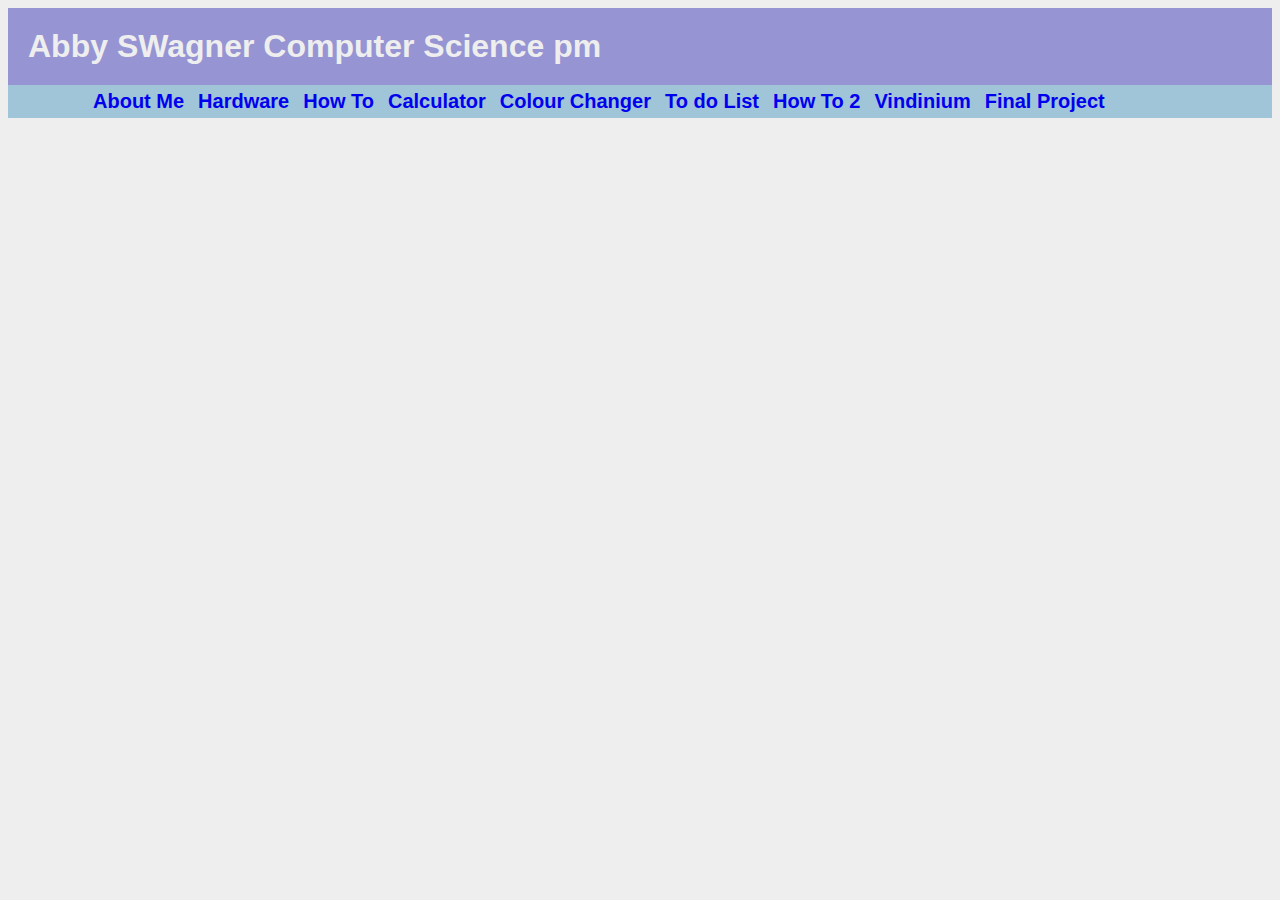
<file: index.html>
<!DOCTYPE html>
<html>
    <head> 
        <title> </title>
        <link rel="stylesheet" href="mainstyle.css" type="text/css" />
      
    </head>
    <body>
        <h1> Abby SWagner Computer Science pm </h1>
<!-- Navbar starts here -->
<ul id="navbar">
    <li> <a href="About-Me-Page.html"> About Me </a></li>
    <li> <a href="hardware.html"> Hardware </a></li>
    <li> <a href="how-to.html"> How To </a></li>
    <li> <a href="calculator.html"> Calculator </a></li>
    <li> <a href="changer.html"> Colour Changer </a></li>
    <li> <a href="todolist.html"> To do List </a></li>
    <li> <a href="howto2.html"> How To 2</a></li>
    <li> <a href="vindinium.html"> Vindinium </a></li>
    <li> <a href=#> Final Project </a></li>
</ul>




<!-- Navbar ends here -->
    </body>
</html>
</file>
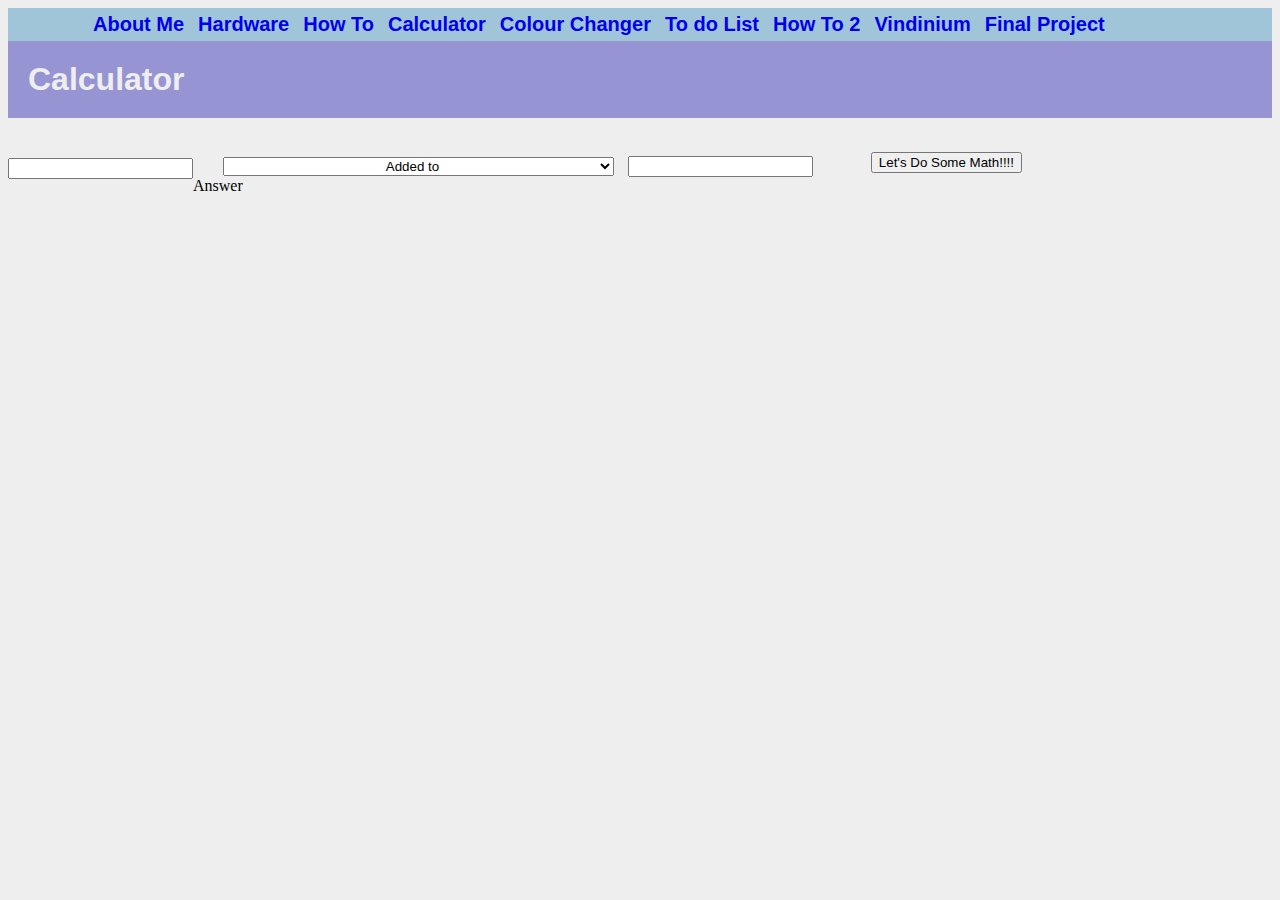
<file: calculator.html>
<html>
    <head>
        <title> Calculator </title>

    <link rel="stylesheet" href="mainstyle.css" type="text/css" />
    <style>
    </style>
    </head>
</html>
<body>
     <ul id="navbar">
        <li> <a href="About-Me-Page.html"> About Me </a></li>
        <li> <a href="hardware.html"> Hardware </a></li>
        <li> <a href="how-to.html"> How To </a></li>
        <li> <a href="calculator.html"> Calculator </a></li>
         <li> <a href="changer.html"> Colour Changer </a></li>
        <li> <a href="todolist.html"> To do List </a></li>
        <li> <a href="howto2.html"> How To 2</a></li>
        <li> <a href="vindinium.html"> Vindinium </a></li>
        <li> <a href=#> Final Project </a></li>
    </ul>
    <h1> Calculator </h1>
    <input type="text" id="input1" style="float:left; margin-top: 40px"><br>
    <select style="text-align: center; margin-left: 30px" id="operation">
        <option value="+">Added to</option>
        <option value="-">Decreased by</option>
        <option value="/">Divided by</option>
        <option value="*">Multiplied by</option>
        <option value="%">When divided by the following number, will have the remainder</option>
        <option value="==">Is equal to</option>
    </select>
    <input type="text" id="input2" style="margin-left: 10px; margin-top: 20px"><br>
     <button style="float:right; margin-top: -25px; margin-right: 250px" id="calculatorbutton"> Let's Do Some Math!!!! </button>
    <script src="calculator.js"></script>
    <div id="answer">
    Answer
    </div>
    
</body>
</file>
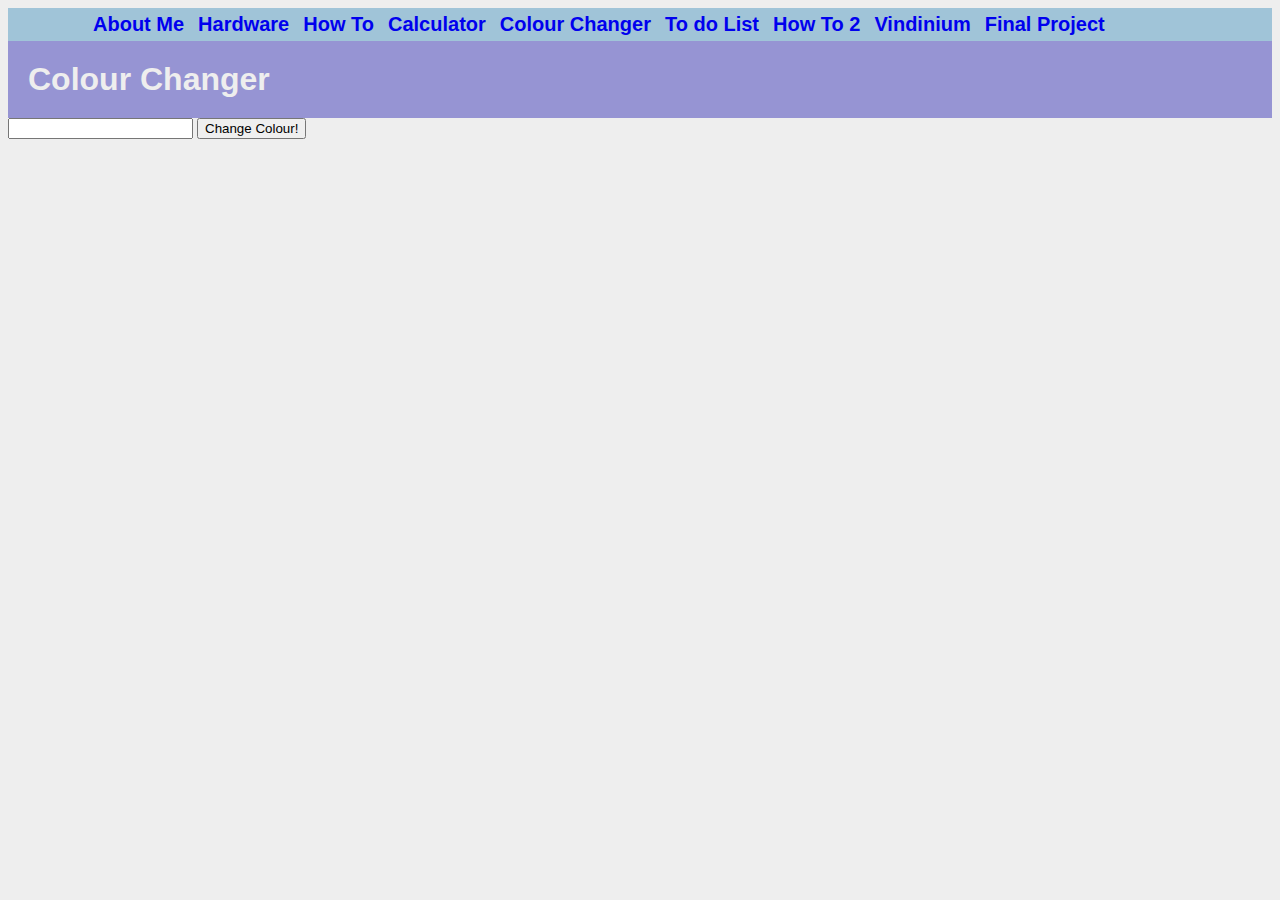
<file: changer.html>
<!doctype html>
<html lang="en">
<head>
    <meta charset="UTF-8">
    <title>Colour Changer</title>
    <link rel="stylesheet" href="mainstyle.css" type="text/css" />
    <style>
    </style>
</head>
<body>
    <ul id="navbar">
        <li> <a href="About-Me-Page.html"> About Me </a></li>
        <li> <a href="hardware.html"> Hardware </a></li>
        <li> <a href="how-to.html"> How To </a></li>
        <li> <a href="calculator.html"> Calculator </a></li>
         <li> <a href="changer.html"> Colour Changer </a></li>
        <li> <a href="todolist.html"> To do List </a></li>
        <li> <a href="howto2.html"> How To 2</a></li>
        <li> <a href="vindinium.html"> Vindinium </a></li>
        <li> <a href=#> Final Project </a></li>
    </ul>

    <h1> Colour Changer </h1>
    
    <input id="newBGColor">
    <button id="colorChangeButton"> Change Colour! </button>
    
    <script src="changer.js"></script>
    
</body>
</html>
</file>
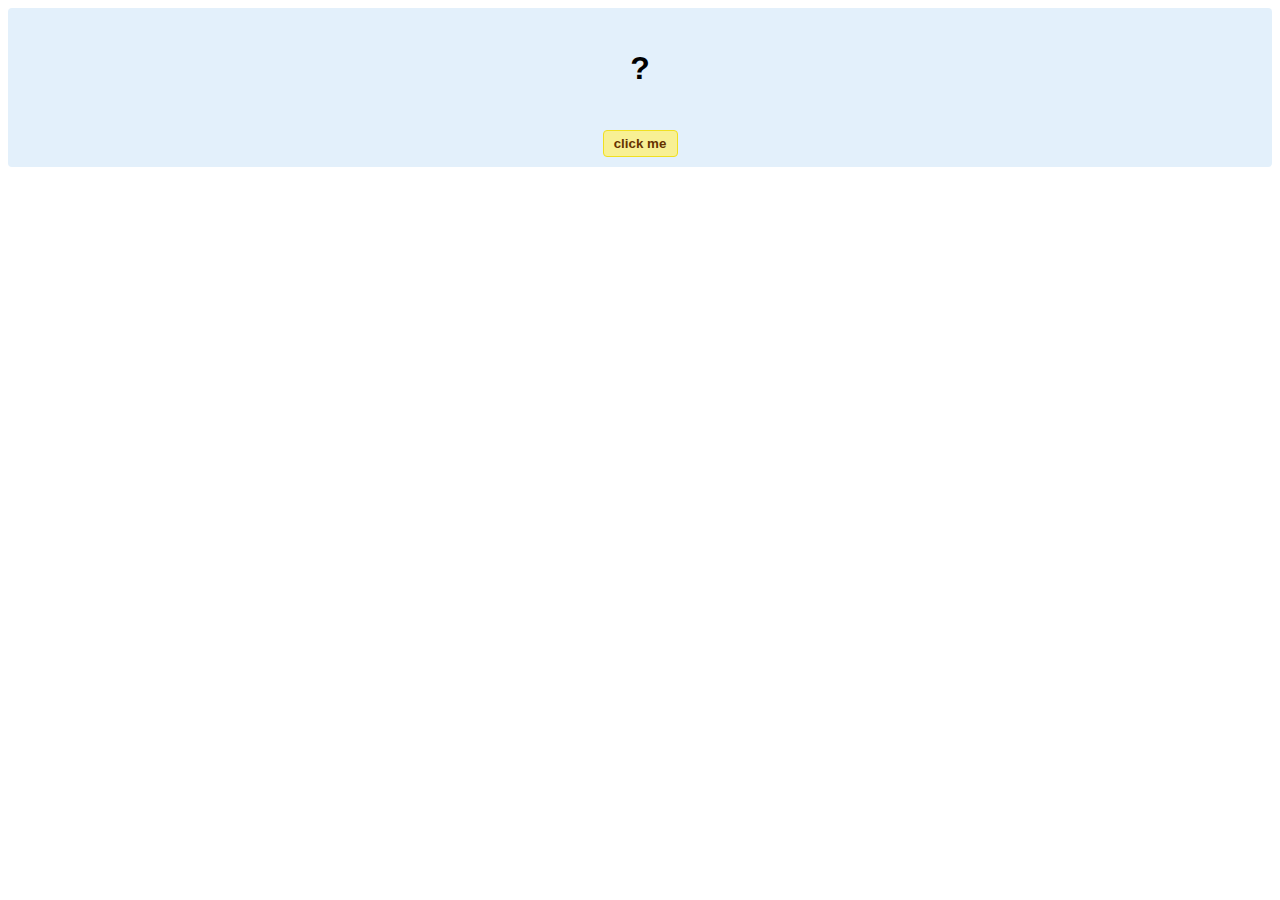
<file: hello-world.html>
<!DOCTYPE html>
<!-- HTML5 Hello world by kirupa - http://www.kirupa.com/html5/getting_your_feet_wet_html5_pg1.htm -->
<html lang="en-us">

<head>
<meta charset="utf-8">
<title>Hello...</title>
<style type="text/css">
#mainContent {
	font-family: Arial, Helvetica, sans-serif;
	font-size: xx-large;
	font-weight: bold;
	background-color: #E3F0FB;
	border-radius: 4px;
	padding: 10px;
	text-align: center;
}
.buttonStyle {
	border-radius: 4px;
	border: thin solid #F0E020;
	padding: 5px;
	background-color: #F8F094;
	font-family: "Segoe UI", Tahoma, Geneva, Verdana, sans-serif;
	font-weight: bold;
	color: #663300;
	width: 75px;
}

.buttonStyle:hover {
	border: thin solid #FFCC00;
	background-color: #FCF9D6;
	color: #996633;
	cursor: pointer;
}
.buttonStyle:active {
	border: thin solid #99CC00;
	background-color: #F5FFD2;
	color: #669900;
	cursor: pointer;
}

</style>
</head>

<body>
<div id="mainContent">
<p id="helloText">?</p>
<button id="clickButton" class="buttonStyle">click me</button>
</div>
<script> 
var myButton = document.getElementById("clickButton");
var myText = document.getElementById("helloText");

myButton.addEventListener('click', doSomething, false)

function doSomething() {
	myText.textContent = "hello, world!";
}
</script>

</body>
</html>
</file>
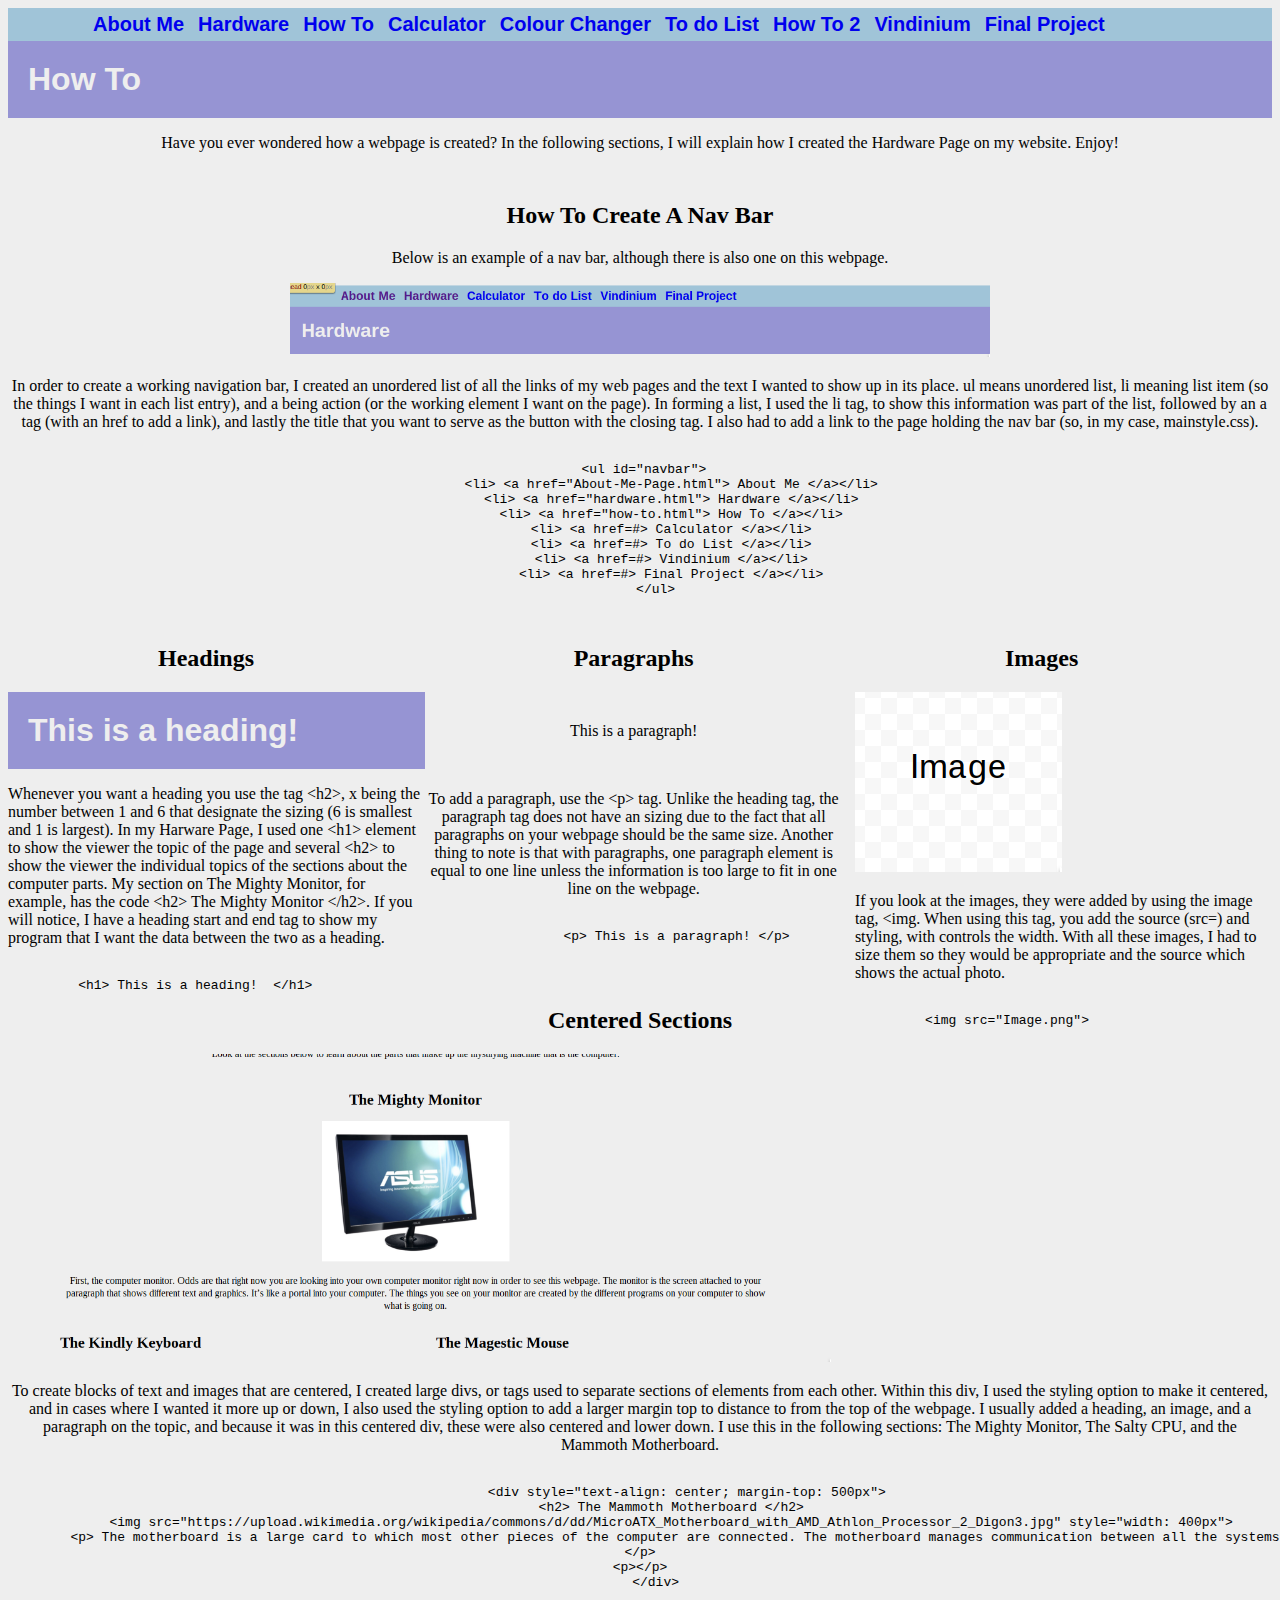
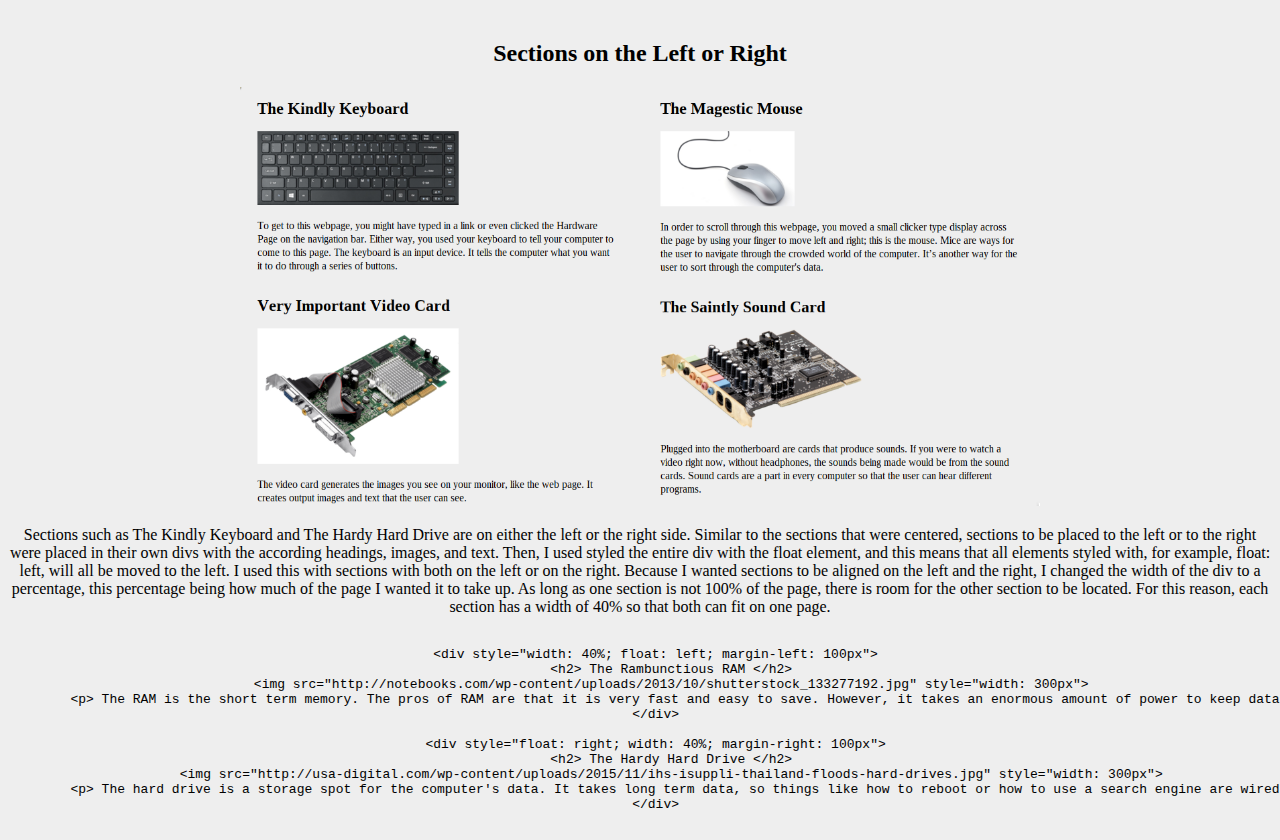
<file: how-to.html>
<!doctype html>
<html>

<head>
    <title> How To </title>
    <link rel="stylesheet" href="mainstyle.css" type="text/css" />
    <style>
    </style>
    
</head>
<body>

<ul id="navbar">
        <li> <a href="About-Me-Page.html"> About Me </a></li>
        <li> <a href="hardware.html"> Hardware </a></li>
        <li> <a href="how-to.html"> How To </a></li>
        <li> <a href="calculator.html"> Calculator </a></li>
         <li> <a href="changer.html"> Colour Changer </a></li>
        <li> <a href="todolist.html"> To do List </a></li>
        <li> <a href="howto2.html"> How To 2</a></li>
        <li> <a href="vindinium.html"> Vindinium </a></li>
        <li> <a href=#> Final Project </a></li>
    </ul>
    
    <h1> How To </h1>
    <p style="text-align: center"> Have you ever wondered how a webpage is created? In the following sections, I will explain how I created the Hardware Page on my website. Enjoy!</p>
    
    <div style="text-align: center; margin-top: 50px">
    <h2> How To Create A Nav Bar</h2>
    <p> Below is an example of a nav bar, although there is also one on this webpage.</p>
    <img src="Nav-bar.png" style="width: 700px">
    <p style=""> In order to create a working navigation bar, I created an unordered list of all the links of my web pages and the text I wanted to show up in its place. ul means unordered list, li meaning list item (so the things I want in each list entry), and a being action (or the working element I want on the page). In forming a list, I used the li tag, to show this information was part of the list, followed by an a tag (with an href to add a link), and lastly the title that you want to serve as the button with the closing tag. I also had to add a link to the page holding the nav bar (so, in my case, mainstyle.css).
 </p>
 <pre>
     <code>
 &lt;ul id=&quot;navbar&quot;&gt;
        &lt;li&gt; &lt;a href=&quot;About-Me-Page.html&quot;&gt; About Me &lt;/a&gt;&lt;/li&gt;
        &lt;li&gt; &lt;a href=&quot;hardware.html&quot;&gt; Hardware &lt;/a&gt;&lt;/li&gt;
        &lt;li&gt; &lt;a href=&quot;how-to.html&quot;&gt; How To &lt;/a&gt;&lt;/li&gt;
        &lt;li&gt; &lt;a href=#&gt; Calculator &lt;/a&gt;&lt;/li&gt;
        &lt;li&gt; &lt;a href=#&gt; To do List &lt;/a&gt;&lt;/li&gt;
        &lt;li&gt; &lt;a href=#&gt; Vindinium &lt;/a&gt;&lt;/li&gt;
        &lt;li&gt; &lt;a href=#&gt; Final Project &lt;/a&gt;&lt;/li&gt;
    &lt;/ul&gt;
    </code>
</pre>
    </div>
    
    <div style="float: left; width: 33%">
        <h2 style="margin-left: 150px"> Headings </h2>
        <h1> This is a heading! </h1>
        <p> Whenever you want a heading you use the tag &lt;h2&gt;, x being the number between 1 and 6 that designate the sizing (6 is smallest and 1 is largest). In my Harware Page, I used one &lt;h1&gt; element to show the viewer the topic of the page and several &lt;h2&gt; to show the viewer the individual topics of the sections about the computer parts. My section on The Mighty Monitor, for example, has the code &lt;h2&gt;
 The Mighty Monitor &lt;/h2&gt;. If you will notice, I have a heading start and end tag to show my program that I want the data between the two as a heading. </p>
 <pre>
     <code>
         &lt;h1&gt; This is a heading!  &lt;/h1&gt;
     </code>
 </pre>
    </div>
    
    <div style="text-align: center; width: 33%; display:inline-block;">
        <h2> Paragraphs </h2>
        <p style="margin-top: 50px"> This is a paragraph!</p>
        <p style="margin-top: 50px"> To add a paragraph, use the &lt;p&gt; tag. Unlike the heading tag, the paragraph tag does not have an sizing due to the fact that all paragraphs on your webpage should be the same size. Another thing to note is that with paragraphs, one paragraph element is equal to one line unless the information is too large to fit in one line on the webpage.</p>
   <pre>
       <code>
           &lt;p&gt; This is a paragraph! &lt;/p&gt;
       </code>
   </pre>
    </div>
    
    <div style="float: right; width: 33%; display: inline-block">
        <h2 style="margin-left: 150px"> Images </h2>
        <img src="Image.png">
        <p> If you look at the images, they were added by using the image tag, &lt;img. When using this tag, you add the source (src=) and styling, with controls the width. With all these images, I had to size them so they would be appropriate and the source which shows the actual photo.
</p>
<pre>
    <code>
         &lt;img src=&quot;Image.png&quot;&gt;
    </code>
</pre>
    </div>
    
    <div style="text-align: center">
        <h2> Centered Sections </h2>
        <img src="Center.png" style="width: 800px">
        <p> To create blocks of text and images that are centered, I created large divs, or tags used to separate sections of elements from each other. Within this div, I used the styling option to make it centered, and in cases where I wanted it more up or down, I also used the styling option to add a larger margin top to distance to from the top of the webpage. I usually added a heading, an image, and a paragraph on the topic, and because it was in this centered div, these were also centered and lower down. I use this in the following sections: The Mighty Monitor, The Salty CPU, and the Mammoth Motherboard. </p>
   <pre>
       <code>
            &lt;div style=&quot;text-align: center; margin-top: 500px&quot;&gt;
        &lt;h2&gt; The Mammoth Motherboard &lt;/h2&gt;
        &lt;img src=&quot;https://upload.wikimedia.org/wikipedia/commons/d/dd/MicroATX_Motherboard_with_AMD_Athlon_Processor_2_Digon3.jpg&quot; style=&quot;width: 400px&quot;&gt;
        &lt;p&gt; The motherboard is a large card to which most other pieces of the computer are connected. The motherboard manages communication between all the systems. For example, it manages power for all subsystems, so when one is low on power, it can easily be recharged.
&lt;/p&gt;
&lt;p&gt;&lt;/p&gt;
    &lt;/div&gt;
       </code>
   </pre>
    </div>
    
    <div style="text-align: center">
        <h2> Sections on the Left or Right </h2>
        <img src="Side.png" style="width: 800px">
        <p> Sections such as The Kindly Keyboard and The Hardy Hard Drive are on either the left or the right side. Similar to the sections that were centered, sections to be placed to the left or to the right were placed in their own divs with the according headings, images, and text. Then, I used styled the entire div with the float element, and this means that all elements styled with, for example, float: left, will all be moved to the left. I used this with sections with both on the left or on the right. Because I wanted sections to be aligned on the left and the right, I changed the width of the div to a percentage, this percentage being how much of the page I wanted it to take up. As long as one section is not 100% of the page, there is room for the other section to be located. For this reason, each section has a width of 40% so that both can fit on one page.
 </p>
 <pre>
    <code>
    &lt;div style=&quot;width: 40%; float: left; margin-left: 100px&quot;&gt;
        &lt;h2&gt; The Rambunctious RAM &lt;/h2&gt;
        &lt;img src=&quot;http://notebooks.com/wp-content/uploads/2013/10/shutterstock_133277192.jpg&quot; style=&quot;width: 300px&quot;&gt;
        &lt;p&gt; The RAM is the short term memory. The pros of RAM are that it is very fast and easy to save. However, it takes an enormous amount of power to keep data on the RAM. For this reason, RAMs are usually connected to an outside power source. &lt;/p&gt;
    &lt;/div&gt;
    
    &lt;div style=&quot;float: right; width: 40%; margin-right: 100px&quot;&gt;
        &lt;h2&gt; The Hardy Hard Drive &lt;/h2&gt;
        &lt;img src=&quot;http://usa-digital.com/wp-content/uploads/2015/11/ihs-isuppli-thailand-floods-hard-drives.jpg&quot; style=&quot;width: 300px&quot;&gt;
        &lt;p&gt; The hard drive is a storage spot for the computer's data. It takes long term data, so things like how to reboot or how to use a search engine are wired into metallic plates that are electromagnetically charged. &lt;/p&gt;
    &lt;/div&gt;
    </code>
</pre>
    </div>
</body>
</html>
</file>
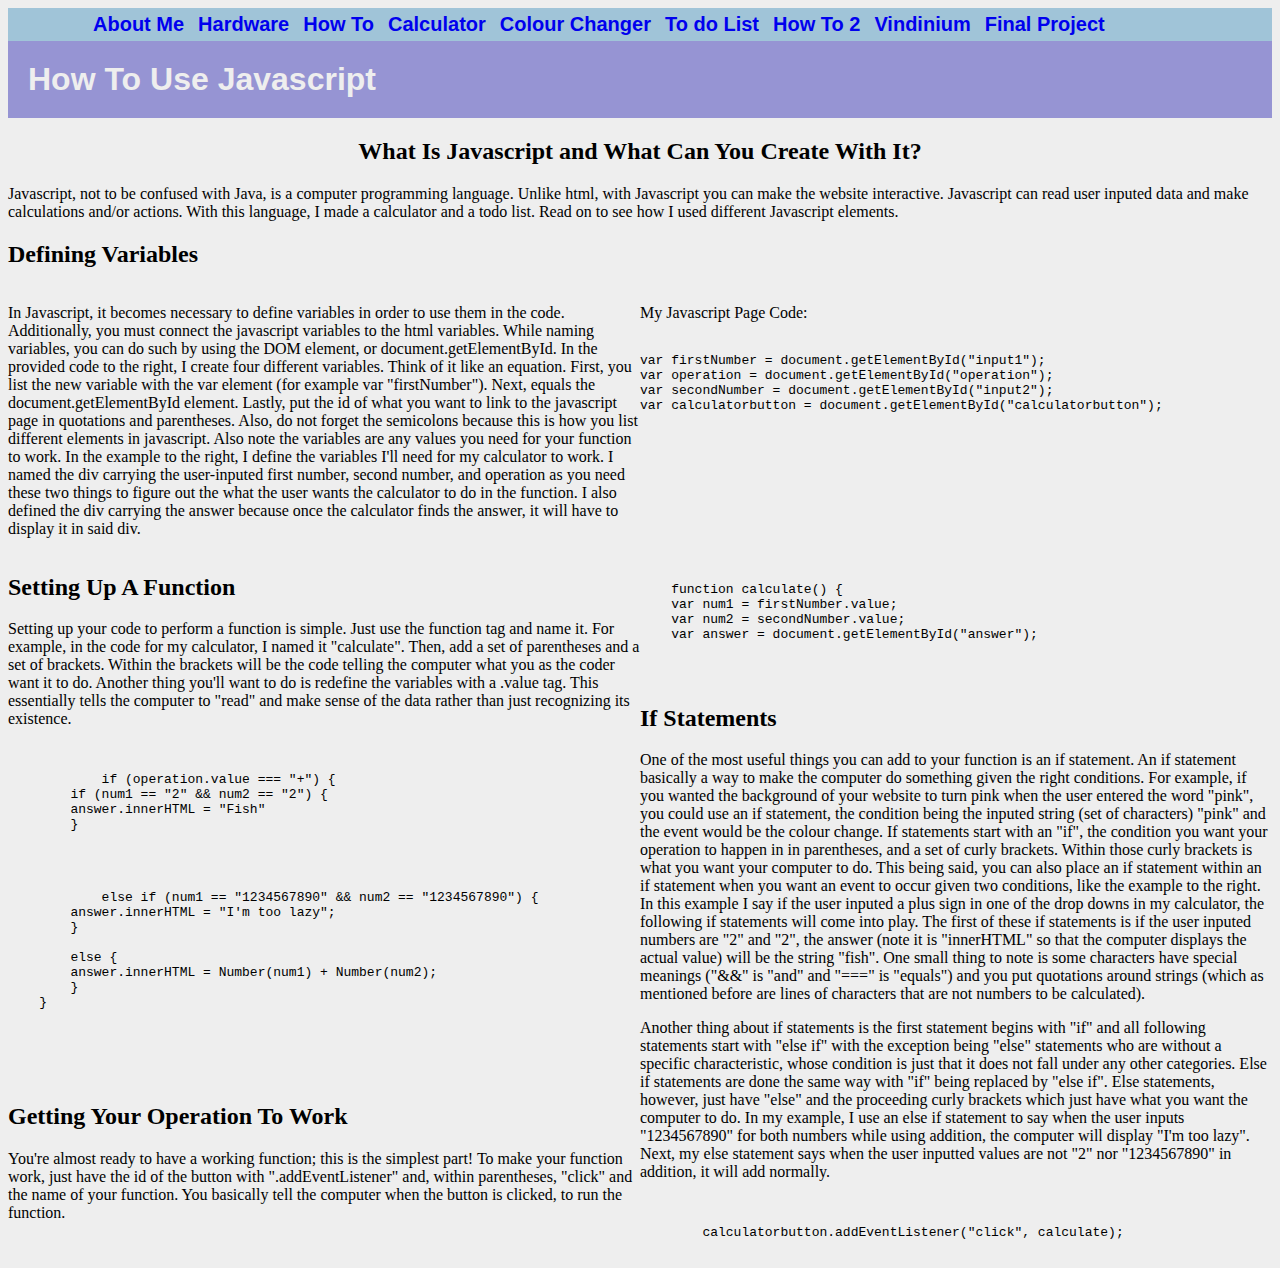
<file: howto2.html>
<!doctype html>
<html>
    <head>
    <title> How To (Javascript Edition)</title>
    <link rel="stylesheet" href="mainstyle.css" type="text/css" />
    <style>
    </style>
    
</head>
<body>

<ul id="navbar">
        <li> <a href="About-Me-Page.html"> About Me </a></li>
        <li> <a href="hardware.html"> Hardware </a></li>
        <li> <a href="how-to.html"> How To </a></li>
        <li> <a href="calculator.html"> Calculator </a></li>
         <li> <a href="changer.html"> Colour Changer </a></li>
        <li> <a href="todolist.html"> To do List </a></li>
        <li> <a href="howto2.html"> How To 2</a></li>
        <li> <a href="vindinium.html"> Vindinium </a></li>
        <li> <a href=#> Final Project </a></li>
    </ul>
    
    <h1> How To Use Javascript</h1>
    <h2 style="text-align: center"> What Is Javascript and What Can You Create With It? </h2>
    <p>Javascript, not to be confused with Java, is a computer programming language. Unlike html, with Javascript you can make the website interactive. 
    Javascript can read user inputed data and make calculations and/or actions. With this language, I made a calculator and a todo list. Read on to see 
    how I used different Javascript elements.</p>
    
    <h2> Defining Variables </h2>
    
    <div style="display: inline-block; width: 50%; float: left">
    <p> In Javascript, it becomes necessary to define variables in order to use them in the code. Additionally, you must connect the javascript variables to the html variables. 
    While naming variables, you can do such by using the DOM element, or document.getElementById. In the provided code to the right, I create four different variables.
    Think of it like an equation. First, you list the new variable with the var element (for example var "firstNumber"). Next, equals the document.getElementById element. Lastly, put
    the id of what you want to link to the javascript page in quotations and parentheses. Also, do not forget the semicolons because this is how you list different elements in javascript.
    Also note the variables are any values you need for your function to work. In the example to the right, I define the variables I'll need for my calculator to work. I named the div carrying 
    the user-inputed first number, second number, and operation as you need these two things to figure out the what the user wants the calculator to do in the function. I also defined the div
    carrying the answer because once the calculator finds the answer, it will have to display it in said div.
    </p>
    </div>

<div style="display: inline-block; width: 50%;  float: right">
    <p> My Javascript Page Code: </p>
    <pre>
        <code>
var firstNumber = document.getElementById(&quot;input1&quot;);
var operation = document.getElementById(&quot;operation&quot;);
var secondNumber = document.getElementById(&quot;input2&quot;);
var calculatorbutton = document.getElementById(&quot;calculatorbutton&quot;);
        </code>
    </pre>
</div>

<div style="clear: both"></div>

<div style="display: inline-block; width: 50%; float: left">
    <h2> Setting Up A Function </h2>
    <p>Setting up your code to perform a function is simple. Just use the function tag and name it. For example, in the code for my calculator, I named it "calculate". Then, add a set of 
    parentheses and a set of brackets. Within the brackets will be the code telling the computer what you as the coder want it to do. Another thing you'll want to do 
    is redefine the variables with a .value tag. This essentially tells the computer to "read" and make sense of the data rather than just recognizing its existence.</p>
</div>

<div style="display: inline-block; width: 50%; float: left">
    <pre>
        <code>
    function calculate() {
    var num1 = firstNumber.value;
    var num2 = secondNumber.value;
    var answer = document.getElementById(&quot;answer&quot;);
        </code>
    </pre>

</div>

<div style="display: inline-block; width: 50%; float: right">
    <h2> If Statements </h2>
    <p> One of the most useful things you can add to your function is an if statement. An if statement basically a way to make the computer do something given the right conditions. For example,
    if you wanted the background of your website to turn pink when the user entered the word "pink", you could use an if statement, the condition being the inputed string (set of characters) "pink" and
    the event would be the colour change. If statements start with an "if", the condition you want your operation to happen in in parentheses, and a set of curly brackets. Within those curly brackets is what you want
    your computer to do. This being said, you can also place an if statement within an if statement when you want an event to occur given two conditions, like the example to the right. In this example I say if the user
    inputed a plus sign in one of the drop downs in my calculator, the following if statements will come into play. The first of these if statements is if the user inputed numbers are "2" and "2", the answer (note it is "innerHTML"
    so that the computer displays the actual value) will be the string "fish". One small thing to note is some characters have special meanings ("&&" is "and" and "===" is "equals") and you put quotations around strings (which as
    mentioned before are lines of characters that are not numbers to be calculated). </p>
    <p> Another thing about if statements is the first statement begins with "if" and all following  statements start with "else if" with the exception being "else" statements who are without a specific characteristic, whose condition is just that it
    does not fall under any other categories. Else if statements are done the same way with "if" being replaced by "else if". Else statements, however, just have "else" and the proceeding curly brackets which just have 
    what you want the computer to do. In my example, I use an else if statement to say when the user inputs "1234567890" for both numbers while using addition, the computer will display "I'm too lazy". Next, my else statement says when the user inputted values are not
    "2" nor "1234567890" in addition, it will add normally.</p>
</div>

<div style="display: inline-block; width: 50%; float: left">
    <pre>
        <code>
            if (operation.value === &quot;+&quot;) {
        if (num1 == &quot;2&quot; &amp;&amp; num2 == &quot;2&quot;) {
        answer.innerHTML = &quot;Fish&quot;
        }
        </code>
    </pre>
        <pre>
        <code>
            else if (num1 == &quot;1234567890&quot; &amp;&amp; num2 == &quot;1234567890&quot;) {
        answer.innerHTML = &quot;I'm too lazy&quot;;
        }
        
        else {
        answer.innerHTML = Number(num1) + Number(num2);
        }
    }
        </code>
    </pre>
</div>


<div style="display: inline-block; width: 50%; float: left; margin-top: 30px">
    <h2> Getting Your Operation To Work</h2>
    <p>You're almost ready to have a working function; this is the simplest part! To make your function work, just have the id of the button with ".addEventListener" and, within parentheses, "click" and the name of your function. You basically tell the computer when the button is clicked, to run the function.</p>
</div>
<div style="display: inline-block; width: 50%; float: right"> 
<pre>
    <code>
        calculatorbutton.addEventListener(&quot;click&quot;, calculate);
    </code>
</pre>
</div>
</body>
</html>
</file>
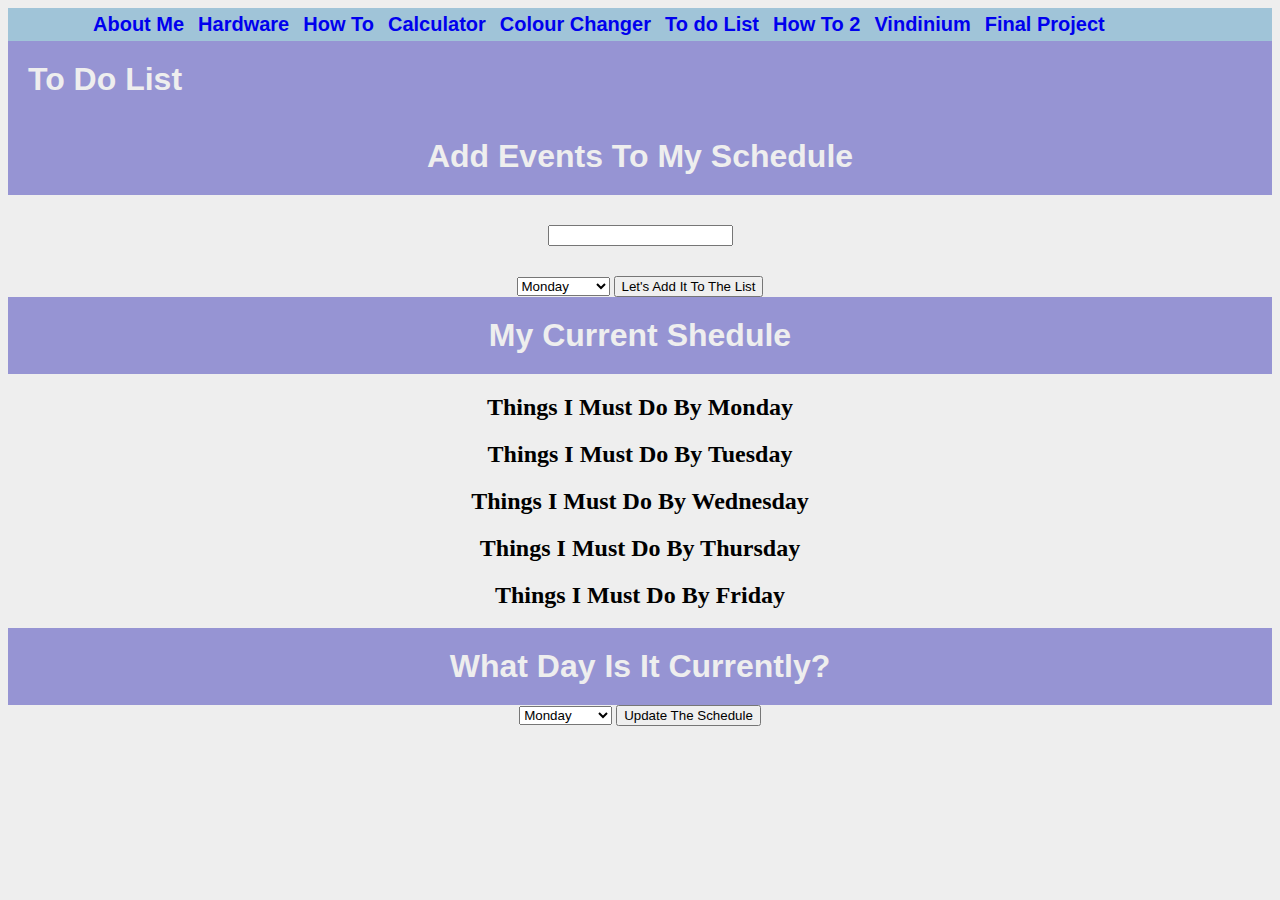
<file: todolist.html>
<html>
    <head>
        <title> To Do List </title>

    <link rel="stylesheet" href="mainstyle.css" type="text/css" />
    <style>
    </style>
    </head>
</html>
<body>
     <ul id="navbar">
        <li> <a href="About-Me-Page.html"> About Me </a></li>
        <li> <a href="hardware.html"> Hardware </a></li>
        <li> <a href="how-to.html"> How To </a></li>
        <li> <a href="calculator.html"> Calculator </a></li>
         <li> <a href="changer.html"> Colour Changer </a></li>
        <li> <a href="todolist.html"> To do List </a></li>
        <li> <a href="howto2.html"> How To 2</a></li>
        <li> <a href="vindinium.html"> Vindinium </a></li>
        <li> <a href=#> Final Project </a></li>
    </ul>
    <h1> To Do List </h1>
    <div style="text-align: center">
        <h1>Add Events To My Schedule</h1>
    <input type="text" id="input" style="margin-top: 30px"><br>
    <select  id="select" >
        <option value="monday" >Monday</option>
        <option value="tuesday" >Tuesday</option>
        <option value="wednesday" >Wednesday</option>
        <option value="thursday" >Thursday</option>
        <option value="friday" >Friday</option>
    </select>
    
   
      <button id="button" style="margin-top: 30px"> Let's Add It To The List </button>
      </div>
      
      
      <div style="text-align: center" id="all">
   <h1> My Current Shedule </h1>
    <h2>Things I Must Do By Monday</h2>
    <div id="mondaydiv"> 
    </div>
    
    <h2>Things I Must Do By Tuesday</h2>
    <div id="tuesdaydiv">
    </div>
    
    <h2>Things I Must Do By Wednesday</h2>
    <div id="wednesdaydiv">
    </div>
    
    <h2>Things I Must Do By Thursday</h2>
    <div id="thursdaydiv">
    </div>
    
    <h2>Things I Must Do By Friday</h2>
    <div id="fridaydiv">
    </div>
    
     </div>

     <div style="text-align: center"> 
     <h1> What Day Is It Currently? </h1>
     <select id="selectday">
         <option value="monday">Monday</option>
         <option value="tuesday">Tuesday</option>
         <option value="wednesday">Wednesday</option>
         <option value="thursday">Thursday</option>
         <option value="friday">Friday</option>
     </select>
     <button id="checkoff"> Update The Schedule </button> 
     </div>
     <div>
         <h2>  </h2>
     </div>
     
    <script src="todolist.js"></script>
</file>
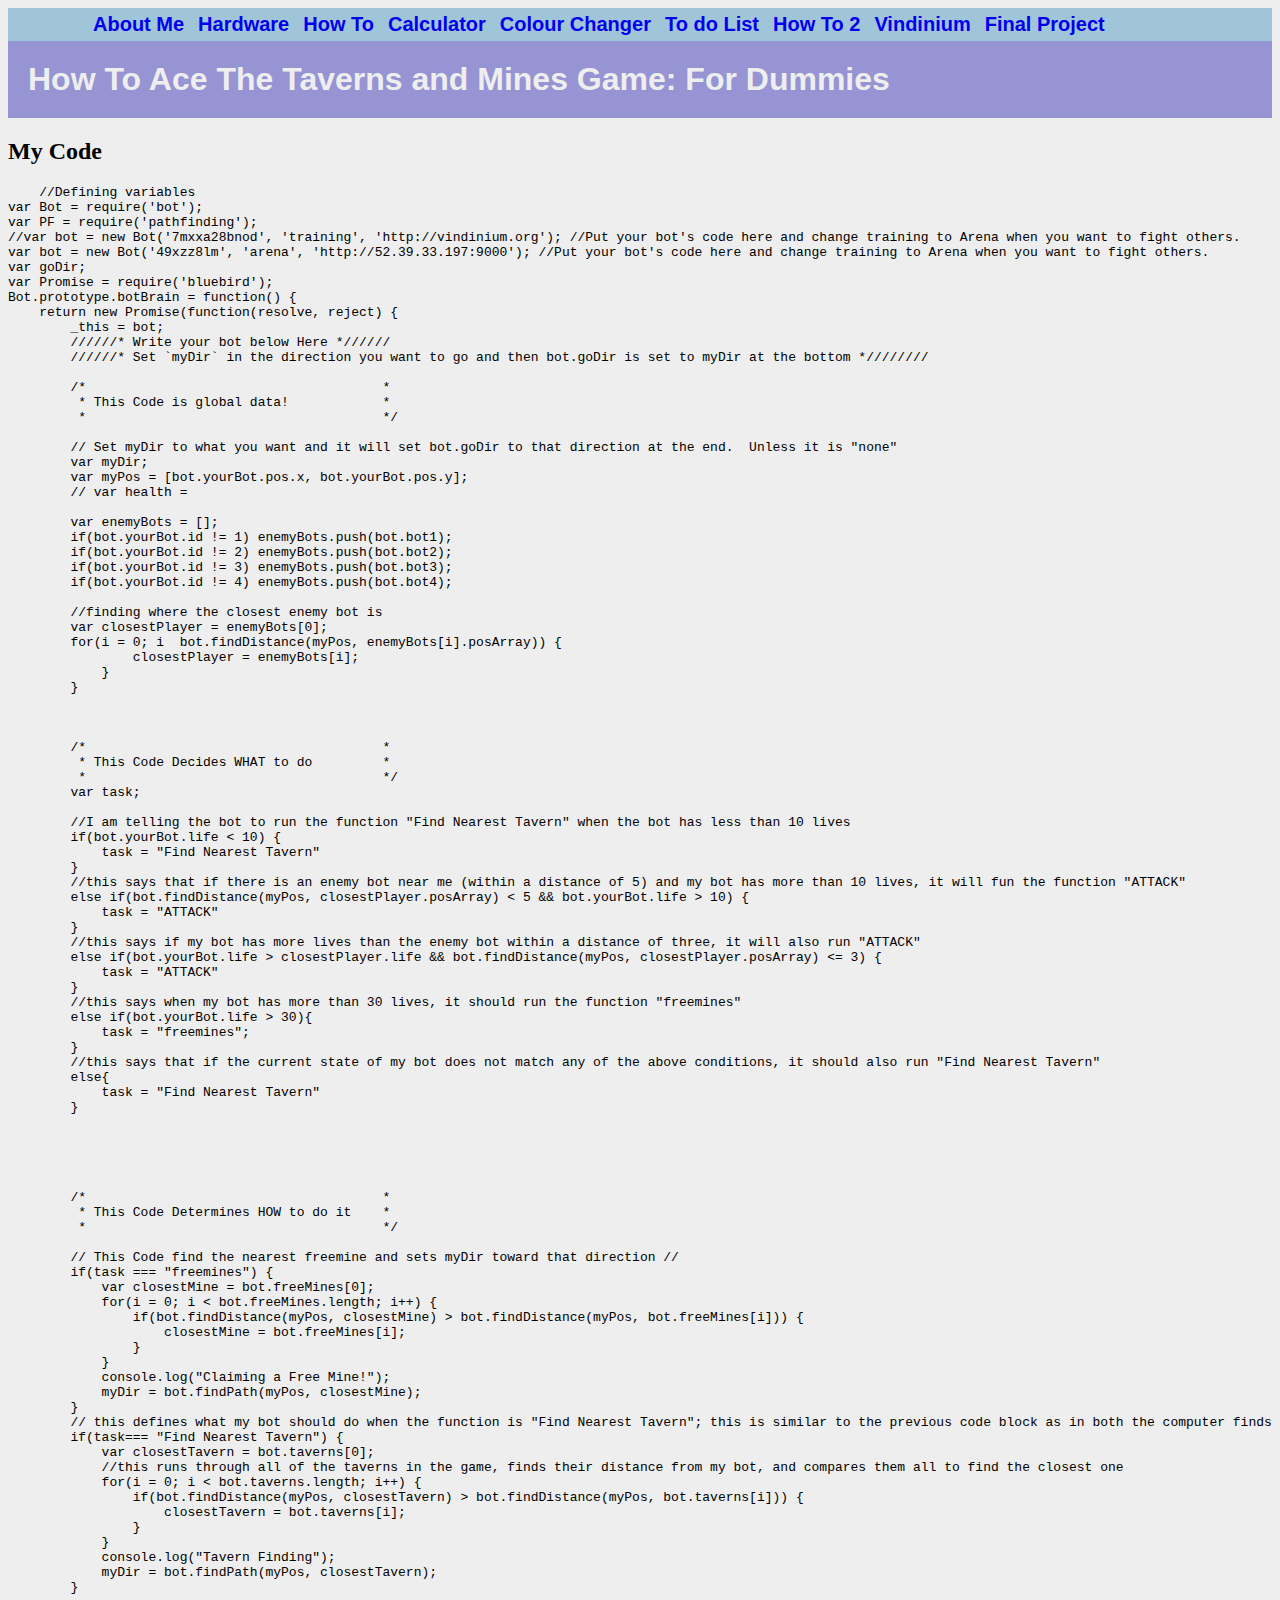
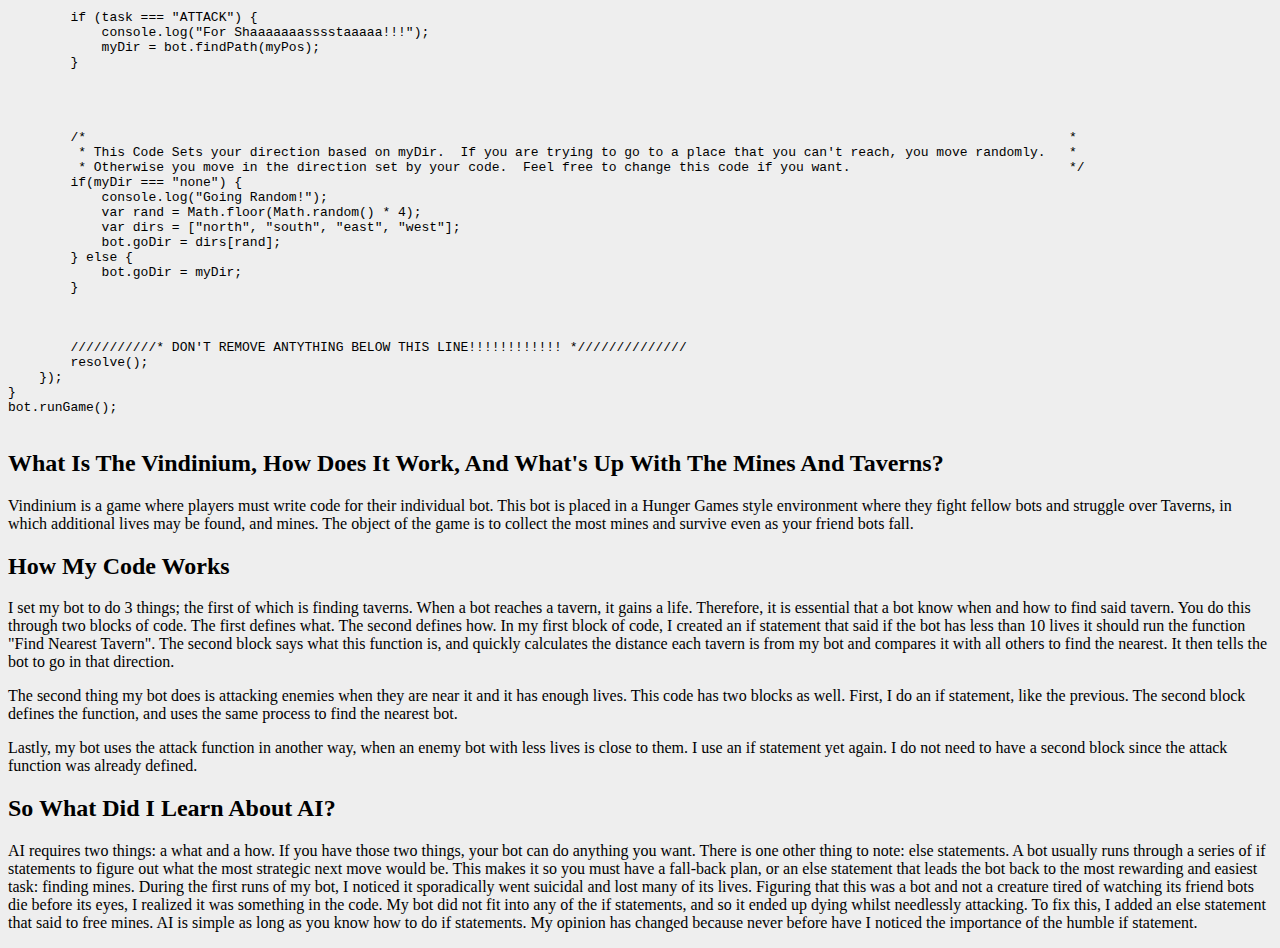
<file: vindinium.html>
<!doctype html>
<html>

<head>
    <title> Vindinium </title>
    <link rel="stylesheet" href="mainstyle.css" type="text/css" />
    <style>

    </style>

</head>

<body>
    <ul id="navbar">
        <li> <a href="About-Me-Page.html"> About Me </a></li>
        <li> <a href="hardware.html"> Hardware </a></li>
        <li> <a href="how-to.html"> How To </a></li>
        <li> <a href="calculator.html"> Calculator </a></li>
        <li> <a href="changer.html"> Colour Changer </a></li>
        <li> <a href="todolist.html"> To do List </a></li>
        <li> <a href="howto2.html"> How To 2</a></li>
        <li> <a href="vindinium.html"> Vindinium </a></li>
        <li> <a href=#> Final Project </a></li>
    </ul>
    <h1> How To Ace The Taverns and Mines Game: For Dummies </h1>
    <h2> My Code </h2>
    <pre>
    <code>//Defining variables
var Bot = require('bot');
var PF = require('pathfinding');
//var bot = new Bot('7mxxa28bnod', 'training', 'http://vindinium.org'); //Put your bot's code here and change training to Arena when you want to fight others.
var bot = new Bot('49xzz8lm', 'arena', 'http://52.39.33.197:9000'); //Put your bot's code here and change training to Arena when you want to fight others.
var goDir;
var Promise = require('bluebird');
Bot.prototype.botBrain = function() {
    return new Promise(function(resolve, reject) {
        _this = bot;
        //////* Write your bot below Here *//////
        //////* Set `myDir` in the direction you want to go and then bot.goDir is set to myDir at the bottom *////////

        /*                                      *
         * This Code is global data!            *
         *                                      */

        // Set myDir to what you want and it will set bot.goDir to that direction at the end.  Unless it is "none"
        var myDir;
        var myPos = [bot.yourBot.pos.x, bot.yourBot.pos.y];
        // var health = 

        var enemyBots = [];
        if(bot.yourBot.id != 1) enemyBots.push(bot.bot1);
        if(bot.yourBot.id != 2) enemyBots.push(bot.bot2);
        if(bot.yourBot.id != 3) enemyBots.push(bot.bot3);
        if(bot.yourBot.id != 4) enemyBots.push(bot.bot4);
        
        //finding where the closest enemy bot is
        var closestPlayer = enemyBots[0];
        for(i = 0; i <enemyBots.length; i++) {
            if(bot.findDistance(myPos, closestPlayer.posArray) > bot.findDistance(myPos, enemyBots[i].posArray)) {
                closestPlayer = enemyBots[i];
            }
        }



        /*                                      *
         * This Code Decides WHAT to do         *
         *                                      */
        var task;
        
        //I am telling the bot to run the function "Find Nearest Tavern" when the bot has less than 10 lives
        if(bot.yourBot.life < 10) {
            task = "Find Nearest Tavern"
        }
        //this says that if there is an enemy bot near me (within a distance of 5) and my bot has more than 10 lives, it will fun the function "ATTACK"
        else if(bot.findDistance(myPos, closestPlayer.posArray) < 5 && bot.yourBot.life > 10) {
            task = "ATTACK"
        }
        //this says if my bot has more lives than the enemy bot within a distance of three, it will also run "ATTACK"
        else if(bot.yourBot.life > closestPlayer.life && bot.findDistance(myPos, closestPlayer.posArray) <= 3) {
            task = "ATTACK"
        }
        //this says when my bot has more than 30 lives, it should run the function "freemines"
        else if(bot.yourBot.life > 30){
            task = "freemines";    
        }
        //this says that if the current state of my bot does not match any of the above conditions, it should also run "Find Nearest Tavern"
        else{
            task = "Find Nearest Tavern"
        }
        
       



        /*                                      *
         * This Code Determines HOW to do it    *
         *                                      */

        // This Code find the nearest freemine and sets myDir toward that direction //
        if(task === "freemines") {
            var closestMine = bot.freeMines[0];
            for(i = 0; i < bot.freeMines.length; i++) {
                if(bot.findDistance(myPos, closestMine) > bot.findDistance(myPos, bot.freeMines[i])) {
                    closestMine = bot.freeMines[i];
                }
            }
            console.log("Claiming a Free Mine!");
            myDir = bot.findPath(myPos, closestMine);
        }
        // this defines what my bot should do when the function is "Find Nearest Tavern"; this is similar to the previous code block as in both the computer finds the closest mine or tavern
        if(task=== "Find Nearest Tavern") {
            var closestTavern = bot.taverns[0];
            //this runs through all of the taverns in the game, finds their distance from my bot, and compares them all to find the closest one
            for(i = 0; i < bot.taverns.length; i++) {
                if(bot.findDistance(myPos, closestTavern) > bot.findDistance(myPos, bot.taverns[i])) {
                    closestTavern = bot.taverns[i];
                }
            }
            console.log("Tavern Finding");
            myDir = bot.findPath(myPos, closestTavern);
        }
        
        if (task === "ATTACK") {
            console.log("For Shaaaaaaasssstaaaaa!!!");
            myDir = bot.findPath(myPos);
        }
        
        


        /*                                                                                                                              *
         * This Code Sets your direction based on myDir.  If you are trying to go to a place that you can't reach, you move randomly.   *
         * Otherwise you move in the direction set by your code.  Feel free to change this code if you want.                            */
        if(myDir === "none") {
            console.log("Going Random!");
            var rand = Math.floor(Math.random() * 4);
            var dirs = ["north", "south", "east", "west"];
            bot.goDir = dirs[rand];
        } else {
            bot.goDir = myDir;
        }



        ///////////* DON'T REMOVE ANTYTHING BELOW THIS LINE!!!!!!!!!!!! *//////////////
        resolve();
    });
}
bot.runGame();
</code>
</pre>

<h2> What Is The Vindinium, How Does It Work, And What's Up With The Mines And Taverns? </h2>
<p> Vindinium is a game where players must write code for their individual bot. This bot is placed in a 
Hunger Games style environment where they fight fellow bots and struggle over Taverns, in which additional lives
may be found, and mines. The object of the game is to collect the most mines and survive even as your friend bots fall. 
</p>
<h2> How My Code Works </h2>
<p> I set my bot to do 3 things; the first of which is finding taverns. When a bot reaches a tavern, it gains a life. Therefore, it
is essential that a bot know when and how to find said tavern. You do this through two blocks of code. The first defines what. The 
second defines how. In my first block of code, I created an if statement that said if the bot has less than 10 lives it should run 
the function "Find Nearest Tavern". The second block says  what this function is, and quickly calculates the distance each tavern 
is from my bot and compares it with all others to find the nearest. It then tells the bot to go in that direction.</p>
<p> The second thing my bot does is attacking enemies when they are near it and it has enough lives. This code has two blocks as well. 
First, I do an if statement, like the previous. The second block defines the function, and uses the same process to find the nearest bot.</p>
<p> Lastly, my bot uses the attack function in another way, when an enemy bot with less lives is close to them. I use an if statement yet again.
I do not need to have a second block since the attack function was already defined.
</p>

<h2> So What Did I Learn About AI? </h2>
<p> AI requires two things: a what and a how. If you have those two things, your bot can do anything you want. There is one other thing to note: 
else statements. A bot usually runs through a series of if statements to figure out what the most strategic next move would be. 
This makes it so you must have a fall-back plan, or an else statement that leads the bot back to the most rewarding and easiest task: 
finding mines. During the first runs of my bot, I noticed it sporadically went suicidal and lost many of its lives. Figuring that this was
a bot and not a creature tired of watching its friend bots die before its eyes, I realized it was something in the code. My bot did not fit into any of the 
if statements, and so it ended up dying whilst needlessly attacking. To fix this, I added an else statement that said to free mines. AI is simple
as long as you know how to do if statements. My opinion has changed because never before have I noticed the importance of the humble if statement.</p>
</body>
</file>
<file: mainstyle.css>
#navbar {
    background-color: #A0C4D8;
    text-align: left;
    margin: 0px;
    padding-left: 80px;
}

#navbar li {
    display: inline-block;
    color: #9694D3;
    padding: 5px;
    text-align: left;
  
}
#navbar a {
    font-size: 20px;
   font-family: helvetica;
   font-weight: 900;
   text-decoration: none;
}

#navbar a:hover {
    text-transform: uppercase;
    font-size: 32px;
    font-weight: 1500;
}
body {
    background-color: #EEEEEE;
}
h1 {
    background-color: #9694D3;
    color: #EEEEEE;
    padding: 20px;
    font-size: 32px;
    font-family: helvetica;
    margin: 0px;
}
</file>
